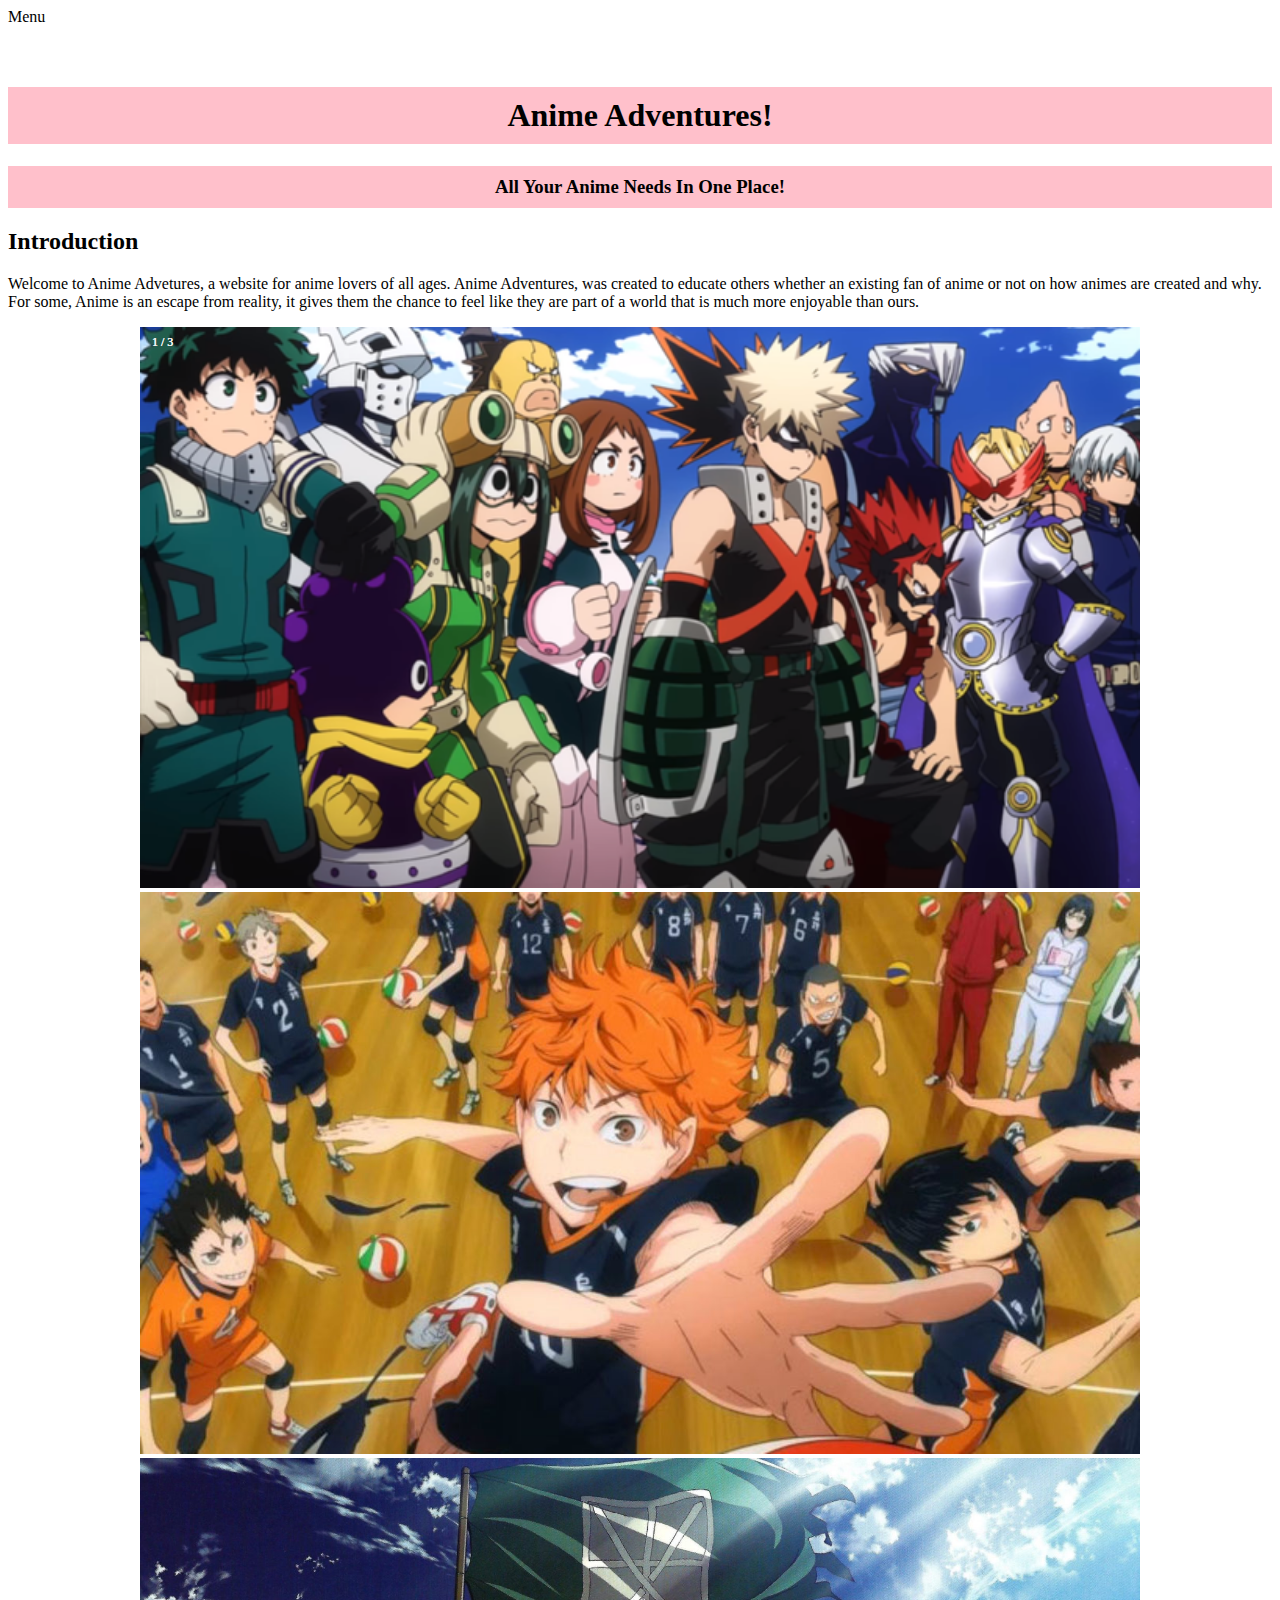
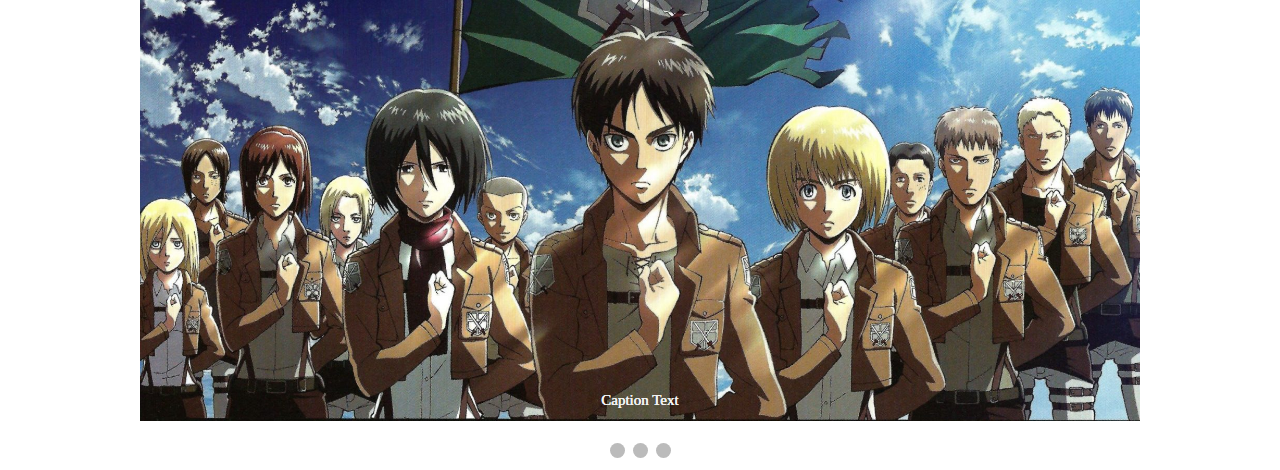
<file: CW2/index.html>
<!DOCTYPE html>
<html lang="en" dir="ltr">
  <head>
    <meta charset="utf-8">
    <meta name="viewport" content="width=device-width, initail-scale=1.0"/>
    <title>Anime Adventures</title>
    <link rel="stylesheet" href="css/style.css" type="text/css"/>
  </head>
  <body>
    <div id="mySidenav" class="sidenav">
    <a href="javascript:void(0)" class="closebtn" onclick="closeNav()">&times;</a>
    <a href="#">Home</a>
    <a href="#">Anime & Anime Movies</a>
    <a href="#">Production Committees</a>
  </div>


  <span onclick="openNav()">Menu</span>


  <div id="main">

  </div>

    <h1>Anime Adventures!</h1>
    <h3>All Your Anime Needs In One Place!</h3>
<h2>Introduction</h2>
<p>Welcome to Anime Advetures, a website for anime lovers of all ages. Anime Adventures, was created to educate others whether an existing fan of anime or not on how animes are created and why. For some, Anime is an escape from reality, it gives them the chance to feel like they are part of a world that is much more enjoyable than ours.

  <div class="slideshow-container">


    <div class="mySlides fade">
      <div class="numbertext">1 / 3</div>
      <img src="img/myhero.jpg" style="width:100%">
      <div class="text">Caption Text</div>
    </div>

    <div class="mySlides fade">
      <div class="numbertext">1 / 3</div>
      <img src="img/haikyuu.jpg" style="width:100%">
      <div class="text">Caption Text</div>
    </div>
      <div class="numbertext">1 / 3</div>
      <img src="img/attackontitan.jpg" style="width:100%">
      <div class="text">Caption Text</div>
    </div>



    <a class="prev" onclick="plusSlides(-1)">&#10094;</a>
    <a class="next" onclick="plusSlides(1)">&#10095;</a>
  </div>
  <br>


  <div style="text-align:center">
    <span class="dot" onclick="currentSlide(1)"></span>
    <span class="dot" onclick="currentSlide(2)"></span>
    <span class="dot" onclick="currentSlide(3)"></span>
  </div>






<script src="js/home.js">
</script>
  </body>
</html>
</file>
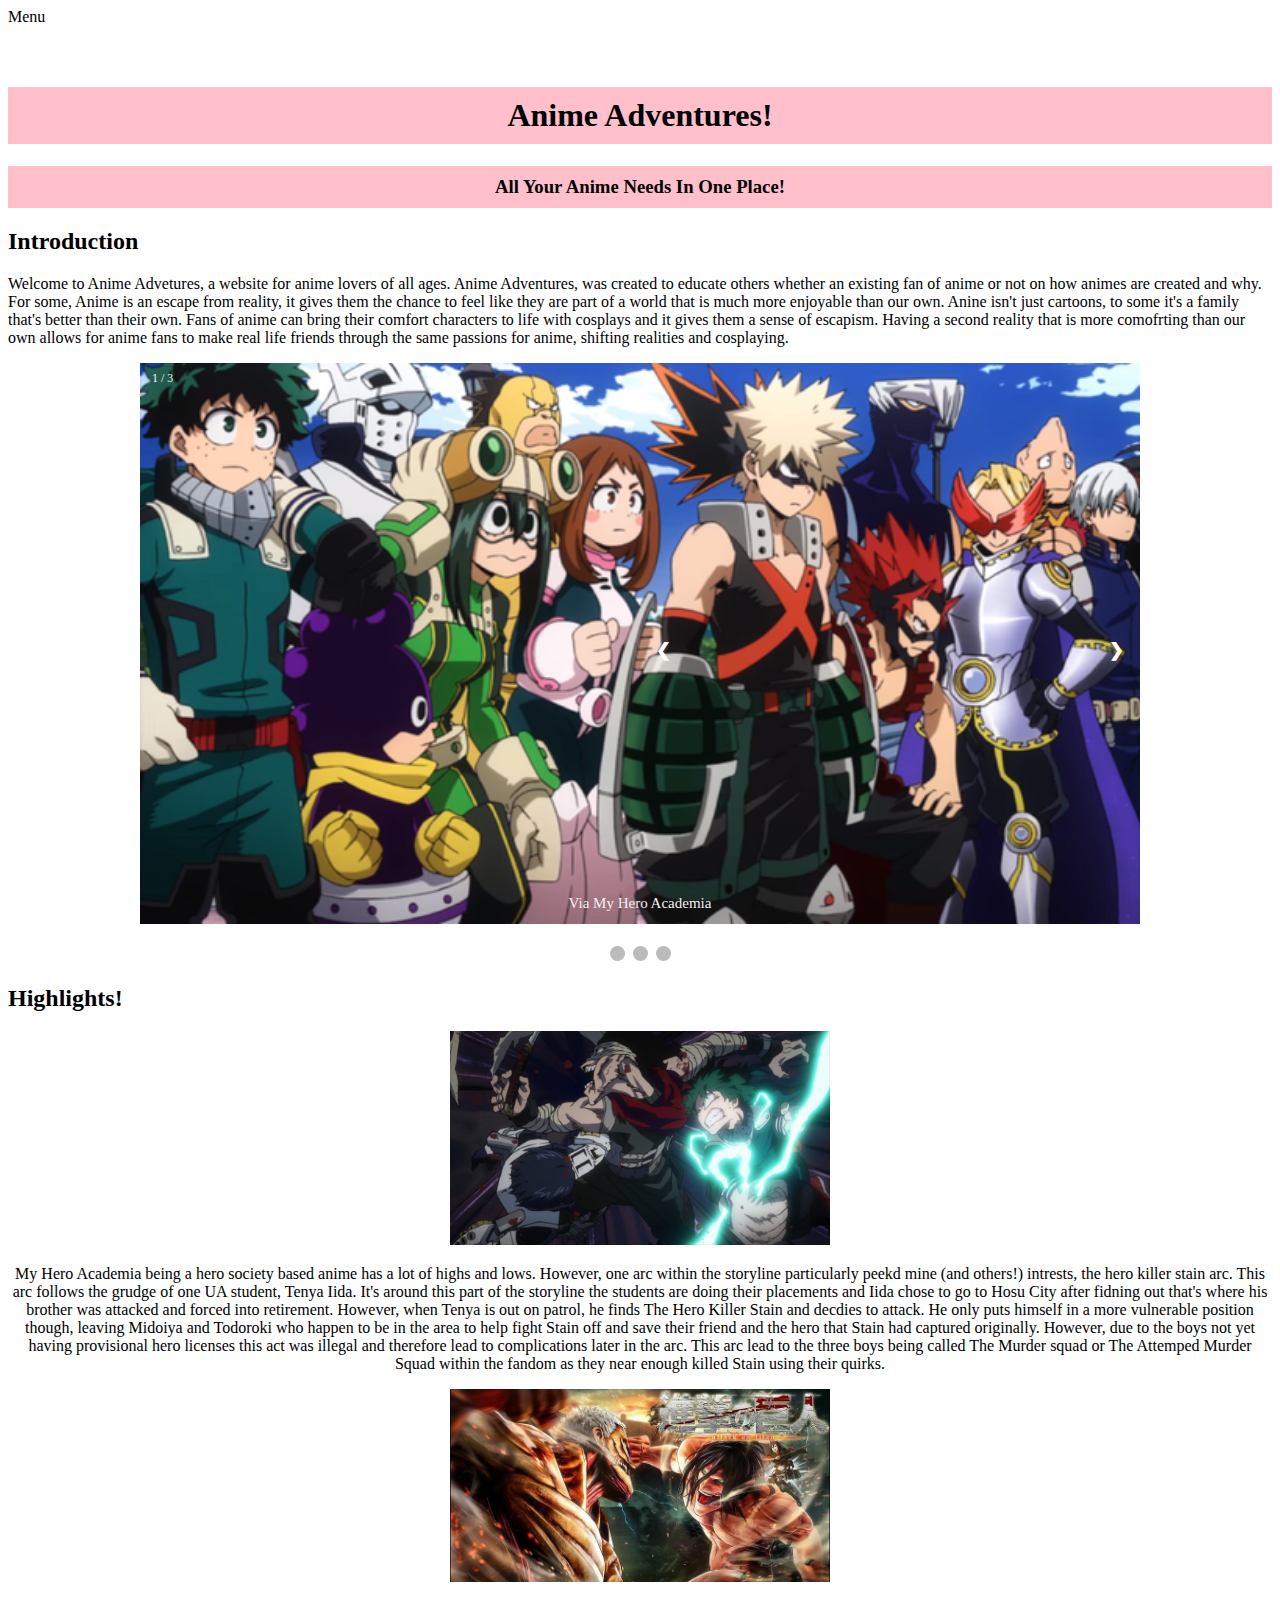
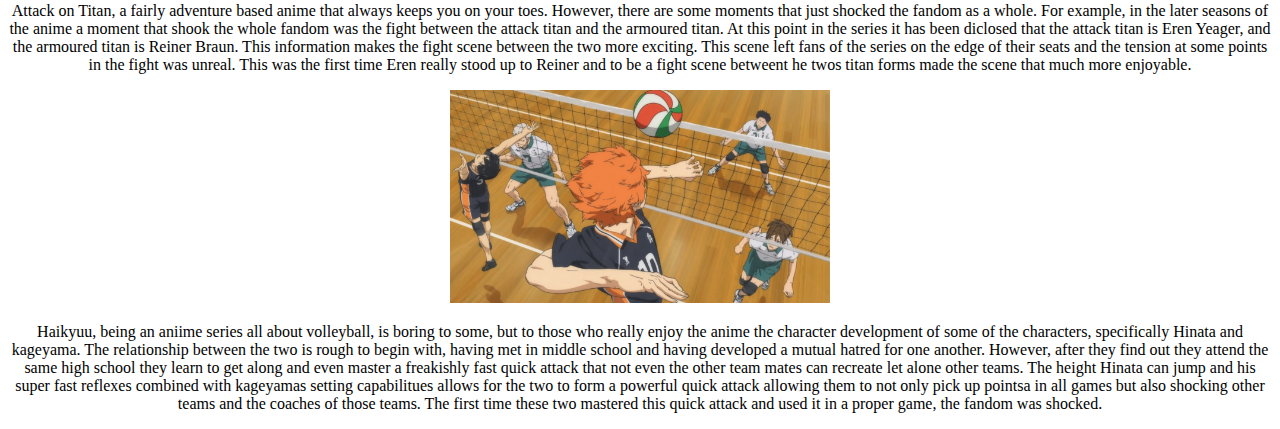
<file: CW2/CW2/index.html>
<!DOCTYPE html>
<html lang="en" dir="ltr">
  <head>
    <meta charset="utf-8">
    <meta name="viewport" content="width=device-width, initail-scale=1.0"/>
    <title>Anime Adventures</title>
    <link rel="stylesheet" href="css/style.css" type="text/css"/>
  </head>
  <body>
    <div id="mySidenav" class="sidenav">
    <a href="javascript:void(0)" class="closebtn" onclick="closeNav()">&times;</a>
    <a href="index.html">Home</a>
    <a href="anime.html">Anime & Anime Movies</a>
    <a href="production.html">Production Committees</a>
  </div>


  <span onclick="openNav()">Menu</span>


  <div id="main">

  </div>

    <h1>Anime Adventures!</h1>
    <h3>All Your Anime Needs In One Place!</h3>
<h2>Introduction</h2>
<p>Welcome to Anime Advetures, a website for anime lovers of all ages. Anime Adventures, was created to educate others whether an existing fan of anime or not on how animes are created and why. For some, Anime is an escape from reality, it gives them the chance to feel like they are part of a world that is much more enjoyable than our own. Anine isn't just cartoons, to some it's a family that's better than their own. Fans of anime can bring their comfort characters to life with cosplays and it gives them a sense of escapism. Having a second reality that is more comofrting than our own allows for anime fans to make real life friends through the same passions for anime, shifting realities and cosplaying. 

  <div class="slideshow-container">


    <div class="mySlides fade">
      <div class="numbertext">1 / 3</div>
      <img src="img/myhero.jpg" style="width:100%">
      <div class="text">Via My Hero Academia</div>
    </div>
  <div class="mySlides fade">
      <div class="numbertext">2 / 3</div>
      <img src="img/haikyuu.jpg" style="width:100%">
      <div class="text">Via Haikyuu</div>
    </div>
    <div class="mySlides fade">
        <div class="numbertext">3 / 3</div>
        <img src="img/attackontitan.jpg" style="width:100%">
        <div class="text">Via Attack on Titan</div>
      </div>



    <a class="prev" onclick="plusSlides(-1)">&#10094;</a>
    <a class="next" onclick="plusSlides(1)">&#10095;</a>
  </div>
  <br>


  <div style="text-align:center">
    <span class="dot" onclick="currentSlide(1)"></span>
    <span class="dot" onclick="currentSlide(2)"></span>
    <span class="dot" onclick="currentSlide(3)"></span>
  </div>

<h2>Highlights!</h2>

<div>
      <img
      style='max-width: 30%'
      src='img/herokiller.jpg'
      alt='Hero Killer Stain VS. Deku.' />


<p>My Hero Academia being a hero society based anime has a lot of highs and lows. However, one arc within the storyline particularly peekd mine (and others!) intrests, the hero killer stain arc. This arc follows the grudge of one UA student, Tenya Iida. It's around this part of the storyline the students are doing their placements and Iida chose to go to Hosu City after fidning out that's where his brother was attacked and forced into retirement. However, when Tenya is out on patrol, he finds The Hero Killer Stain and decdies to attack. He only puts himself in a more vulnerable position though, leaving Midoiya and Todoroki who happen to be in the area to help fight Stain off and save their friend and the hero that Stain had captured originally. However, due to the boys not yet having provisional hero licenses this act was illegal and therefore lead to complications later in the arc. This arc lead to the three boys being called The Murder squad or The Attemped Murder Squad within the fandom as they near enough killed Stain using their quirks.</p>

</div>

<div>

  <img
  style='max-width: 30%'
  src='img/attacktitan.jpeg'
  alt='Attack Titan VS. Armoured Titan.' />


<p>Attack on Titan, a fairly adventure based anime that always keeps you on your toes. However, there are some moments that just shocked the fandom as a whole. For example, in the later seasons of the anime a moment that shook the whole fandom was the fight between the attack titan and the armoured titan.  At this point in the series it has been diclosed that the attack titan is Eren Yeager, and the armoured titan is Reiner Braun. This information makes the fight scene between the two more exciting. This scene left fans of the series on the edge of their seats and the tension at some points in the fight was unreal. This was the first time Eren really stood up to Reiner and to be a fight scene betweent he twos titan forms made the scene that much more enjoyable.</p>

</div>

<div>

  <img
  style='max-width: 30%'
  src='img/haikyuuspike.jpeg'
  alt='Kageyama and Hinata Quick Attack.' />


<p>Haikyuu, being an aniime series all about volleyball, is boring to some, but to those who really enjoy the anime the character development of some of the characters, specifically Hinata and kageyama. The relationship between the two is rough to begin with, having met in middle school and having developed a mutual hatred for one another. However, after they find out they attend the same high school they learn to get along and even master a freakishly fast quick attack that not even the other team mates can recreate let alone other teams. The height Hinata can jump and his super fast reflexes combined with kageyamas setting capabilitues allows for the two to form a powerful quick attack allowing them to not only pick up pointsa in all games but also shocking other teams and the coaches of those teams. The first time these two mastered this quick attack and used it in a proper game, the fandom was shocked.   </p>

</div>


<script src="js/home.js">
</script>
  </body>
</html>
</file>
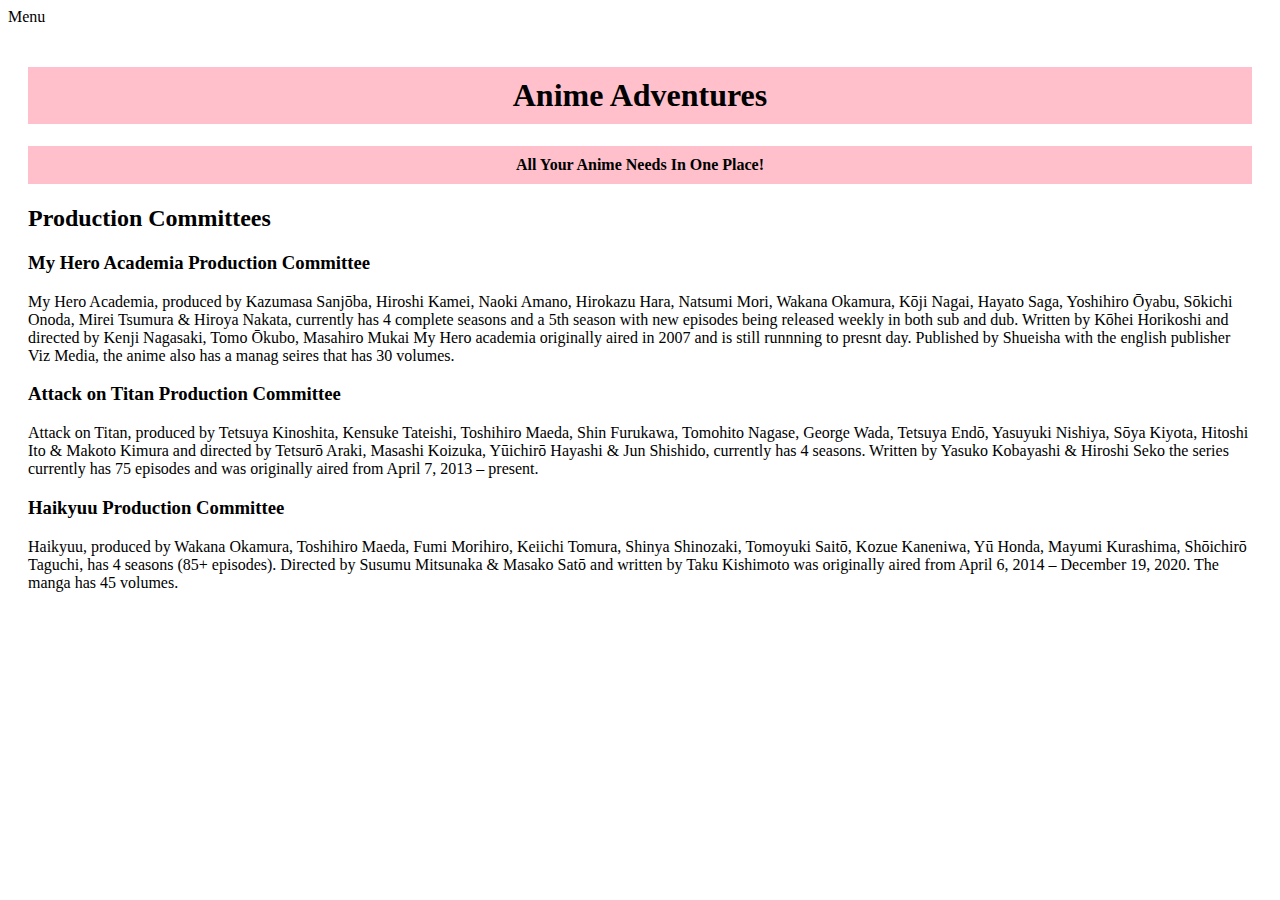
<file: CW2/CW2/production.html>
<!DOCTYPE html>
<html lang="en" dir="ltr">
  <head>
    <meta charset="utf-8">
      <meta name="viewport" content="width=device-width, initail-scale=1.0"/>
      <link rel="stylesheet" href="css/style3.css" type="text/css"/>
    <title>Anime Adventures</title>
  </head>
  <body>

    <div id="mySidenav" class="sidenav">
    <a href="javascript:void(0)" class="closebtn" onclick="closeNav()">&times;</a>
    <a href="index.html">Home</a>
    <a href="anime.html">Anime & Anime Movies</a>
    <a href="production.html">Production Committees</a>
  </div>


  <span onclick="openNav()">Menu</span>


  <div id="main">

<h1>Anime Adventures</h1>
<h4>All Your Anime Needs In One Place!</h4>

<h2>Production Committees</h2>

<h3>My Hero Academia Production Committee</h3>

<p>	My Hero Academia, produced by Kazumasa Sanjōba, Hiroshi Kamei, Naoki Amano, Hirokazu Hara, Natsumi Mori, Wakana Okamura, Kōji Nagai, Hayato Saga, Yoshihiro Ōyabu, Sōkichi Onoda, Mirei Tsumura & Hiroya Nakata, currently has 4 complete seasons and a 5th season with new episodes being released weekly in both sub and dub. Written by Kōhei Horikoshi and directed by Kenji Nagasaki, Tomo Ōkubo, Masahiro Mukai My Hero academia originally aired in 2007 and is still runnning to presnt day. Published by 	Shueisha with the english publisher Viz Media, the anime also has a manag seires that has 30 volumes.</p>

<h3>Attack on Titan Production Committee</h3>

<p>Attack on Titan, produced by Tetsuya Kinoshita, Kensuke Tateishi, Toshihiro Maeda, Shin Furukawa, Tomohito Nagase, George Wada, Tetsuya Endō, Yasuyuki Nishiya, Sōya Kiyota, Hitoshi Ito & Makoto Kimura and directed by Tetsurō Araki, Masashi Koizuka, Yūichirō Hayashi & Jun Shishido, currently has 4 seasons. Written by Yasuko Kobayashi & Hiroshi Seko the series currently has 75 episodes and was originally aired from April 7, 2013 – present. </p>

<h3>Haikyuu Production Committee</h3>

<p>Haikyuu, produced by Wakana Okamura, Toshihiro Maeda, Fumi Morihiro, Keiichi Tomura, Shinya Shinozaki, Tomoyuki Saitō, Kozue Kaneniwa, Yū Honda, Mayumi Kurashima, Shōichirō Taguchi, has 4 seasons (85+ episodes). Directed by Susumu Mitsunaka & Masako Satō and written by Taku Kishimoto was originally aired from April 6, 2014 – December 19, 2020. The manga has 45 volumes.</p>

<script src="js/production.js">
</script>

  </body>
</html>
</file>
<file: CW2/css/style.css>
.sidenav {
  height: 100%;
  width: 0;
  position: fixed;
  z-index: 1;
  top: 0;
  left: 0;
  background-color: #ffffff;
  overflow-x: hidden;
  padding-top: 60px;
  transition: 0.5s;
}


.sidenav a {
  padding: 8px 8px 8px 32px;
  text-decoration: none;
  font-size: 25px;
  color: #000000;
  display: block;
  transition: 0.3s;
}


.sidenav a:hover {
  color: #000000;
}


.sidenav .closebtn {
  position: absolute;
  top: 0;
  right: 25px;
  font-size: 36px;
  margin-left: 50px;
}

#main {
  transition: margin-left .5s;
  padding: 20px;
}



h1 {
  text-align: center;
  background-color: pink;
  padding: 10px;
}
h3 {
  text-align: center;
  background-color: pink;
  padding: 10px;
}

p {
  background-color: white;
}

* {box-sizing:border-box}


.slideshow-container {
  max-width: 1000px;
  position: relative;
  margin: auto;
}



.prev, .next {
  cursor: pointer;
  position: absolute;
  top: 50%;
  width: auto;
  margin-top: -22px;
  padding: 16px;
  color: white;
  font-weight: bold;
  font-size: 18px;
  transition: 0.6s ease;
  border-radius: 0 3px 3px 0;
  user-select: none;
}


.next {
  right: 0;
  border-radius: 3px 0 0 3px;
}


.prev:hover, .next:hover {
  background-color: rgba(0,0,0,0.8);
}


.text {
  color: #f2f2f2;
  font-size: 15px;
  padding: 8px 12px;
  position: absolute;
  bottom: 8px;
  width: 100%;
  text-align: center;
}


.numbertext {
  color: #f2f2f2;
  font-size: 12px;
  padding: 8px 12px;
  position: absolute;
  top: 0;
}


.dot {
  cursor: pointer;
  height: 15px;
  width: 15px;
  margin: 0 2px;
  background-color: #bbb;
  border-radius: 50%;
  display: inline-block;
  transition: background-color 0.6s ease;
}

.active, .dot:hover {
  background-color: #717171;
}


.fade {
  -webkit-animation-name: fade;
  -webkit-animation-duration: 1.5s;
  animation-name: fade;
  animation-duration: 1.5s;
}

@-webkit-keyframes fade {
  from {opacity: .4}
  to {opacity: 1}
}

@keyframes fade {
  from {opacity: .4}
  to {opacity: 1}
}
</file>
<file: CW2/CW2/css/style.css>
.sidenav {
  height: 100%;
  width: 0;
  position: fixed;
  z-index: 1;
  top: 0;
  left: 0;
  background-color: #ffffff;
  overflow-x: hidden;
  padding-top: 60px;
  transition: 0.5s;
}


.sidenav a {
  padding: 8px 8px 8px 32px;
  text-decoration: none;
  font-size: 25px;
  color: #000000;
  display: block;
  transition: 0.3s;
}


.sidenav a:hover {
  color: #000000;
}


.sidenav .closebtn {
  position: absolute;
  top: 0;
  right: 25px;
  font-size: 36px;
  margin-left: 50px;
}

#main {
  transition: margin-left .5s;
  padding: 20px;
}



h1 {
  text-align: center;
  background-color: pink;
  padding: 10px;
}
h3 {
  text-align: center;
  background-color: pink;
  padding: 10px;
}

p {
  background-color: white;
}

* {box-sizing:border-box}


.slideshow-container {
  max-width: 1000px;
  position: relative;
  margin: auto;
}



.prev, .next {
  cursor: pointer;
  position: absolute;
  top: 50%;
  width: auto;
  margin-top: -22px;
  padding: 16px;
  color: white;
  font-weight: bold;
  font-size: 18px;
  transition: 0.6s ease;
  border-radius: 0 3px 3px 0;
  user-select: none;
}


.next {
  right: 0;
  border-radius: 3px 0 0 3px;
}


.prev:hover, .next:hover {
  background-color: rgba(0,0,0,0.8);
}


.text {
  color: #f2f2f2;
  font-size: 15px;
  padding: 8px 12px;
  position: absolute;
  bottom: 8px;
  width: 100%;
  text-align: center;
}


.numbertext {
  color: #f2f2f2;
  font-size: 12px;
  padding: 8px 12px;
  position: absolute;
  top: 0;
}


.dot {
  cursor: pointer;
  height: 15px;
  width: 15px;
  margin: 0 2px;
  background-color: #bbb;
  border-radius: 50%;
  display: inline-block;
  transition: background-color 0.6s ease;
}

.active, .dot:hover {
  background-color: #717171;
}


.fade {
  -webkit-animation-name: fade;
  -webkit-animation-duration: 1.5s;
  animation-name: fade;
  animation-duration: 1.5s;
}

@-webkit-keyframes fade {
  from {opacity: .4}
  to {opacity: 1}
}

@keyframes fade {
  from {opacity: .4}
  to {opacity: 1}
}

div {
  text-align: center;
}
</file>
<file: CW2/CW2/css/style3.css>
.sidenav {
  height: 100%;
  width: 0;
  position: fixed;
  z-index: 1;
  top: 0;
  left: 0;
  background-color: #ffffff;
  overflow-x: hidden;
  padding-top: 60px;
  transition: 0.5s;
}


.sidenav a {
  padding: 8px 8px 8px 32px;
  text-decoration: none;
  font-size: 25px;
  color: #000000;
  display: block;
  transition: 0.3s;
}


.sidenav a:hover {
  color: #000000;
}


.sidenav .closebtn {
  position: absolute;
  top: 0;
  right: 25px;
  font-size: 36px;
  margin-left: 50px;
}

#main {
  transition: margin-left .5s;
  padding: 20px;
}

h1 {
  text-align: center;
  background-color: pink;
  padding: 10px;
}
h4 {
  text-align: center;
  background-color: pink;
  padding: 10px;
}
</file>
